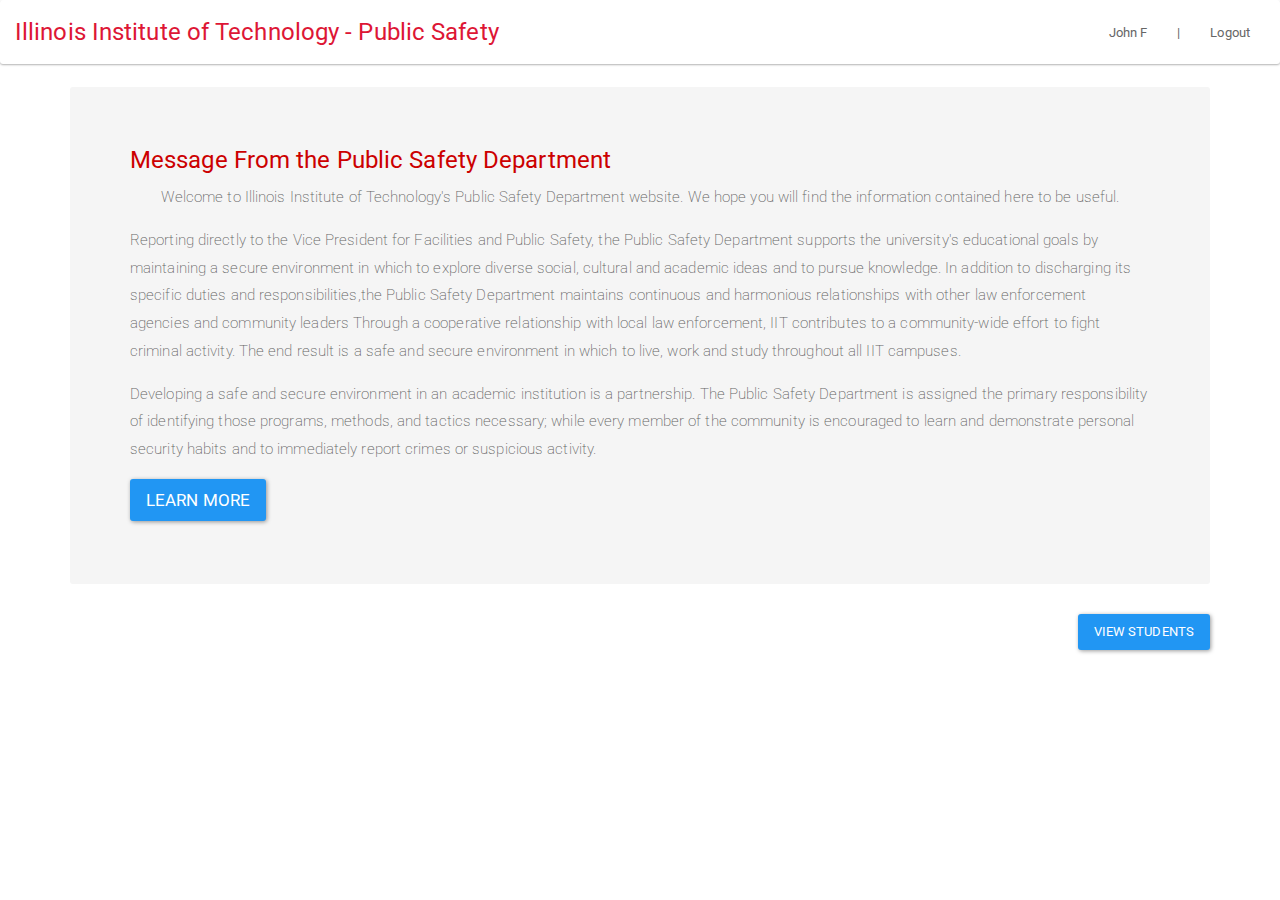
<file: SQL_Connect/index.html>
<!DOCTYPE html>
<html>

<head>
    <meta charset="utf-8" />
    <title>CSS3 Contact Form</title>
    <script src="js/jquery-3.2.1.min.js"></script>
    <script src="js/bootstrap.min.js"></script>
    <link rel="stylesheet" href="css/bootswatch.css">
    <link rel="stylesheet" href="css/bootstrap.min.css">
    <link rel="stylesheet" href="css/font-awesome.min.css" />
    <link rel="stylesheet" href="css/style.css" />
    <link rel="stylesheet" href="css/animate.css" />
</head>

<body class="pd-0">

    <nav class="navbar navbar-default">
        <div class="container-fluid">
            <div class="navbar-header">
                <button type="button" class="navbar-toggle collapsed" data-toggle="collapse" data-target="#bs-example-navbar-collapse-1">
        <span class="sr-only">Toggle navigation</span>
        <span class="icon-bar"></span>
        <span class="icon-bar"></span>
        <span class="icon-bar"></span>
      </button>
                <a class="navbar-brand" href="#" style="color:#DD1635">Illinois Institute of Technology - Public Safety</a>
            </div>

            <div class="collapse navbar-collapse" id="bs-example-navbar-collapse-1">
                <ul class="nav navbar-nav navbar-right">
                    <li><a class="active" href="#">John F</a></li>
                    <li><a href="#">|</a></li>
                    <li><a href="#">Logout</a></li>
                </ul>
            </div>
        </div>
    </nav>
    <div class="container" id="contact">
        <div class="jumbotron">
            <h4 style="color:#C00">Message From the Public Safety Department</h4>
            <p class="justify">Welcome to Illinois Institute of Technology's Public Safety Department website. We hope you will find the information contained here to be useful.</p>
            <p class="justify">Reporting directly to the Vice President for Facilities and Public Safety, the Public Safety Department supports the university's educational goals by maintaining a secure environment in which to explore diverse social, cultural and academic ideas and to pursue knowledge. In addition to discharging its specific duties and responsibilities,the Public Safety Department maintains continuous and harmonious relationships with other law enforcement agencies and community leaders Through a cooperative relationship with local law enforcement, IIT contributes to a community-wide effort to fight criminal activity. The end result is a safe and secure environment in which to live, work and study throughout all IIT campuses.</p>
                  <p class="justify">Developing a safe and secure environment in an academic institution is a partnership. The Public Safety Department is assigned the primary responsibility of identifying those programs, methods, and tactics necessary; while every member of the community is encouraged to learn and demonstrate personal security habits and to immediately report crimes or suspicious activity.</p>
            <p><a class="btn btn-primary btn-lg">Learn more</a></p>
        </div>
        <div class="student-info row">
          <div class="col-md-12 hawk-list" style="display:none;">
            <div class="row">
                <div class="col-md-8">
                  <p class="lead">Hawk List (In a Queue)</p>
                </div>
                <div class="form-group col-md-4">
                  <div class="input-group">
                    <span class="input-group-addon">Number of Students</span>
                    <input type="text" class="form-control pdR-15">
                    <span class="input-group-btn">
                      <button id="notify" class="btn btn-success" type="button">Notify!</button>
                    </span>
                  </div>
                </div>
              </div>
          </div>
        </div>
        <!-- <form id="#" action="http://192.168.1.102:8080/connectDatabase" method="post">104.194.113.59 -->
        <div class="row clear-both test-div">
          <div class="col-md-12 text-right"><a href="#" id="test" class="btn btn-primary">View Students</a></div>
        </div>


    </div>
    <!-- Modal Start-->
    <div class="modal" id="messageSent">
      <div class="modal-dialog">
        <div class="modal-content">
          <div class="modal-header pdB-0">
            <button type="button" class="close" data-dismiss="modal" aria-hidden="true">&times;</button>
            <h4 class="modal-title">Message</h4>
          </div>
          <div class="modal-body pdB-0">
            <p>Hawks Notified!!</p>
          </div>
          <div class="modal-footer">
            <button type="button" class="btn btn-success" data-dismiss="modal">Close</button>
          </div>
        </div>
      </div>
    </div>
<!-- Modal Ends-->
    <script type="text/javascript">
        $(document).ready(function() {
          //Animate JS
          $.fn.extend({
              animateCss: function (animationName) {
                  var animationEnd = 'webkitAnimationEnd mozAnimationEnd MSAnimationEnd oanimationend animationend';
                  this.addClass('animated ' + animationName).one(animationEnd, function() {
                      $(this).removeClass('animated ' + animationName);
                  });
                  return this;
              }
          });
                var getData; //Get Data from AWS and store it in getData
                // $.ajax({
                //     type: "post", //contentType: 'application/json',
                //     url: "http://192.168.1.102:8080/connectDatabase",
                //     success: function(data) {
                //         console.log('success');
                //     }
                // });

                $("#test").on('click', function() {
                  $(".test-div").hide();
                    $.ajax({
                        type: "post", //contentType: 'application/json',
                        url: "http://172.20.10.5:8080/getStudentInfo",
                        success: function(data) {
                            console.log('success');
                            console.log(JSON.stringify(data));
                            getData = data;
                            setTimeout(function() {
                                renderTable(getData);
                            }); //async:false
                        }
                    });
                });
                $("#notify").on('click', function() {
                    $.ajax({
                        type: "post", //contentType: 'application/json',
                        url: "http://172.20.10.5:8080/sendData",
                        success: function(data) {
                            console.log('success');
                            console.log("Message Sent"); //async:false
                            $("#messageSent").modal('show');
                        }
                    });
                });

                function renderTable(data) {

                    for (var i = 0; i < data.length; i++) {
                        //var row = '<tr>' + '<td>' + data[i].name + '</td>' + '<td>' + data[i].contact + '</td>' + '</tr>'

                        var count = i+1;
                      var student ='<div class="col-md-3">'+
                                      '<div class="col-md-12  pd-0">'+
                                        '<img src="images/'+count+'.jpg" style="width: 200px;">'+
                                      '</div>'+
                                      '<p style="margin: 0;">Name : <b>'+data[i].name+'</b></p>'+
                                      '<p style="margin: 0;">Contact: <b>'+data[i].contact+'</b></p>'+
                                      '<p style="margin: 0;">Hawk ID: <b>'+data[i].hawkid+'</b></p>'+
                                    '</div>';

                        $(".student-info").append(student);
                    }
                    $(".hawk-list").fadeIn();
                    $(".student-info").animateCss('slideInDown');
                    setTimeout( function () {
                      $('html, body').animate({
                          scrollTop: $(".student-info").offset().top
                      }, 1000);
                    },1000)

                }
            }

        );
    </script>
</body>

</html>
</file>
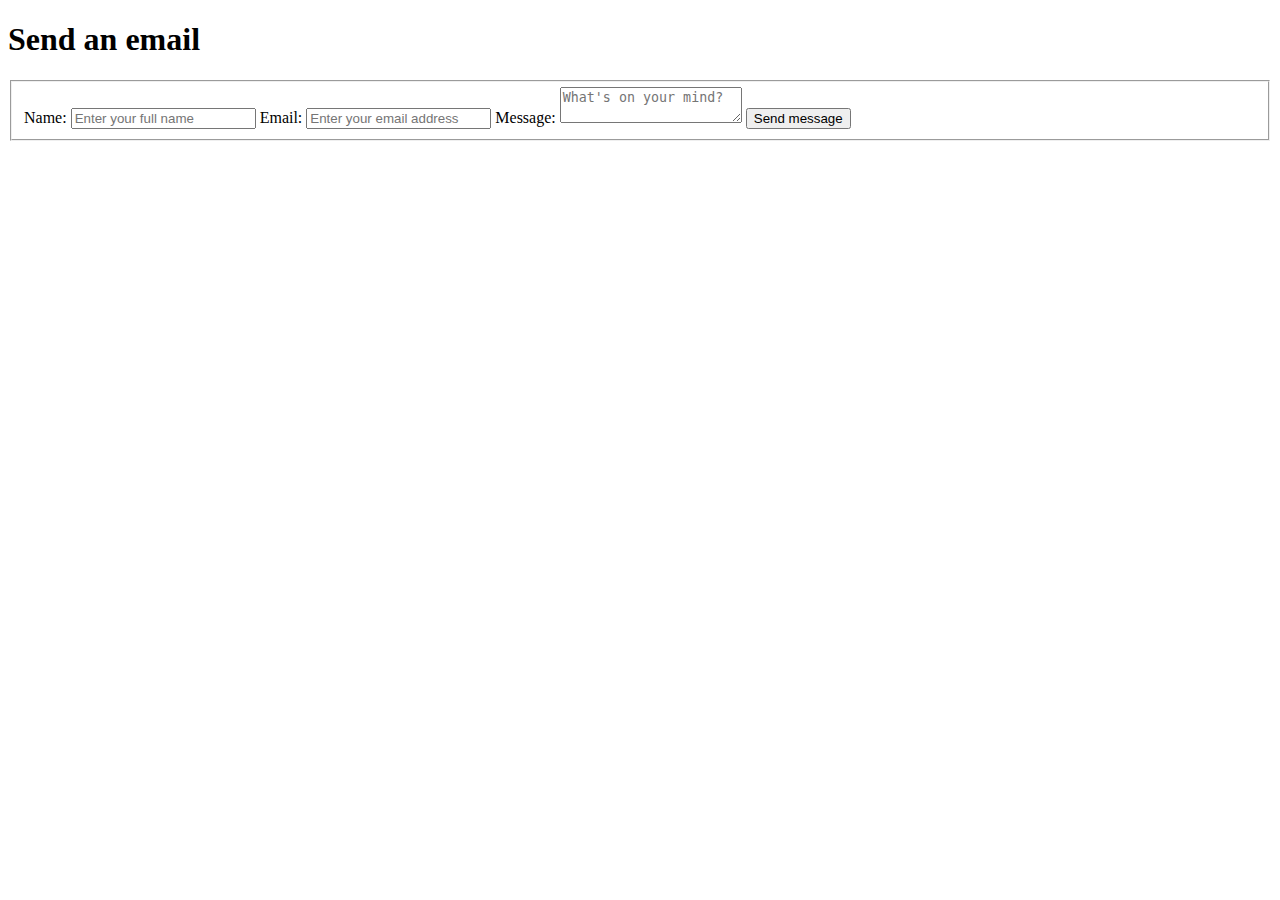
<file: Raspberry Pi/test.html>
<!DOCTYPE html>
<html>
<head>
<meta charset="utf-8" />
<title>CSS3 Contact Form</title>
</head>
<body>
<div id="contact">
    <h1>Send an email</h1>
    <form action="http://127.0.0.1:8080/myaction" method="post">
        <fieldset>
            <label for="name">Name:</label>
            <input type="text" id="name" name="name" placeholder="Enter your full name" />

            <label for="email">Email:</label>
            <input type="email" id="email" placeholder="Enter your email address" />

            <label for="message">Message:</label>
            <textarea id="message" placeholder="What's on your mind?"></textarea>

            <input type="submit" value="Send message" />

        </fieldset>
    </form>
    <script type="javascript">

    </script>
</div>
</body>
</html>
</file>
<file: SQL_Connect/css/bootswatch.css>
body{padding-top:50px}body>.navbar{-webkit-transition:background-color 300ms ease-in;transition:background-color 300ms ease-in}@media (min-width:768px){body>.navbar-transparent{background-color:transparent}body>.navbar-transparent .navbar-nav>.open>a{background-color:transparent!important}}#home{padding-top:0}#home .navbar-brand{padding:13.5px 15px 12.5px}#home .navbar-brand>img{display:inline;margin:0 10px;height:100%}#banner{min-height:300px;border-bottom:none}.page-header h1{font-size:4em}.bs-docs-section{margin-top:8em}.bs-component{position:relative}.bs-component .modal{position:relative;top:auto;right:auto;left:auto;bottom:auto;z-index:1;display:block}.bs-component .modal-dialog{width:90%}.bs-component .popover{position:relative;display:inline-block;width:220px;margin:20px}#source-button{position:absolute;top:0;right:0;z-index:100;font-weight:700}.nav-tabs{margin-bottom:15px}.progress{margin-bottom:10px}footer{margin:5em 0}footer li{float:left;margin-right:1.5em;margin-bottom:1.5em}footer p{clear:left;margin-bottom:0}.splash{padding:9em 0 2em;background-color:#141d27;background-image:url(../img/bg.jpg);background-size:cover;background-attachment:fixed;color:#fff;text-align:center}.splash .logo{width:160px}.splash h1{font-size:3em}.splash #social{margin:2em 0}.splash .alert{margin:2em 0}.section-tout{padding:4em 0 3em;border-bottom:1px solid rgba(0,0,0,.05);background-color:#eaf1f1}.section-tout .fa{margin-right:.5em}.section-tout p{margin-bottom:3em}.section-preview{padding:4em 0 4em}.section-preview .preview{margin-bottom:4em;background-color:#eaf1f1}.section-preview .preview .image{position:relative}.section-preview .preview .image:before{box-shadow:inset 0 0 0 1px rgba(0,0,0,.1);position:absolute;top:0;left:0;width:100%;height:100%;content:"";pointer-events:none}.section-preview .preview .options{padding:1em 2em 2em;border:1px solid rgba(0,0,0,.05);border-top:none;text-align:center}.section-preview .preview .options p{margin-bottom:2em}.section-preview .dropdown-menu{text-align:left}.section-preview .lead{margin-bottom:2em}@media (max-width:767px){.section-preview .image img{width:100%}}.sponsor{text-align:center}.sponsor a:hover{text-decoration:none}@media (max-width:767px){.splash{padding-top:4em}.splash .logo{width:100px}.splash h1{font-size:2em}#banner{margin-bottom:2em;text-align:center}}
</file>
<file: SQL_Connect/css/style.css>
.float-right {
    float: right;
}

.float-left {
    float: left;
}



.text-center {
    text-align: center;
}

.text-right {
    text-align: right;
}

.clear-both {
    clear: both;
}

.pd-0 {
    padding: 0 !important;
}

.pdT-0 {
    padding-top: 0 !important;
}

.pd-10 {
    padding: 10px;
}

.pd-20 {
    padding: 20px;
}

.pdT-5 {
    padding-top: 5px;
}

.pdT-10 {
    padding-top: 10px;
}

.pdT-20 {
    padding-top: 20px;
}

.pdb-10 {
    padding-bottom: 10px;
}
.pdB-0{
  padding-bottom: 0px;
}
.pdB-5 {
    padding-bottom: 5px;
}

.pdB-10 {
    padding-bottom: 10px;
}

.pdL-5 {
    padding-left: 5px;
}

.pdL-10 {
    padding-left: 10px;
}

.pdL-15 {
    padding-left: 15px;
}

.pdL-20 {
    padding-left: 20px;
}

.pdL-0 {
    padding-left: 0;
}

.pdR-0 {
    padding-right: 0;
}

.pdR-15 {
    padding-right: 15px;
}

.mr-0 {
    margin: 0 !important;
}

.mrB-0 {
    margin-bottom: 0px;
}

.mrB-15 {
    margin-bottom: 15px;
}

.mrB-20 {
  margin-bottom: 20px;
}
.mrL-20 {
    margin-left: 20px !important;
}

.mrL-30 {
    margin-left: 30px !important;
}

.mrB-10 {
    margin-bottom: 10px;
}

.mrR-5 {
    margin-right: 5px;
}

.mrR-10 {
    margin-right: 10px;
}

.mrT-0 {
    margin-top: 0px;
}

.mrT-5 {
    margin-top: 5px;
}

.mrT-10 {
    margin-top: 10px;
}

.mrT-15 {
    margin-top: 15px;
}

.mrL-10 {
    margin-left: 10px;
}

.mrL-5 {
    margin-left: 5px;
}

.mrL-15 {
    margin-left: 15px;
}

.mrL-20 {
    margin-left: 20px;
}

.mrT-20 {
    margin-top: 20px;
}

.mrT-30 {
    margin-top: 30px;
}

.justify {
    display: -webkit-flex; /* Safari */
    -webkit-justify-content: space-around; /* Safari 6.1+ */
    display: flex;
    justify-content: space-around;
    font-size: 15px !important;
}
</file>
